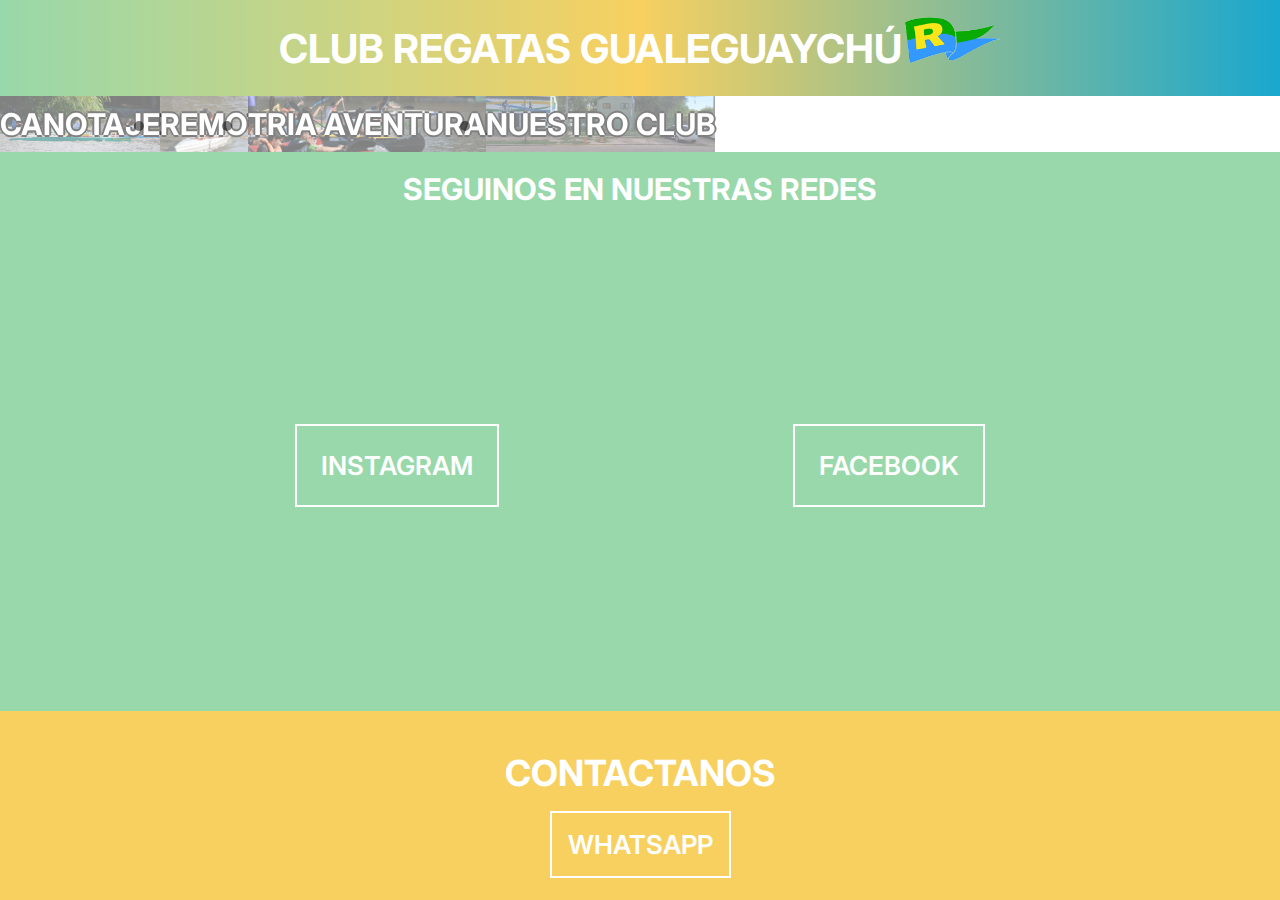
<file: index.html>
<!DOCTYPE html>
<html lang="en">
<head>
    <!-- Meta tags -->
    <meta charset="UTF-8">
    <meta http-equiv="X-UA-Compatible" content="IE=edge">
    <meta name="viewport" content="width=device-width, initial-scale=1.0">
    <meta name="title" content="Club Regatas Gualeguaychú">
    <meta name="keywords" content="club, regatas, Gualeguaychú, deportes, canotaje, remo, travesias, MTB, ciclismo, tria aventura, competencias, la vuelta de los 8, náutico, argentina, entre rios, socios, ACRER">
	<meta name="description" content="El Club Regatas Gualeguaychú fue fundado el 5 de mayo de 1958 por un grupo de personas con el fin de desarrollar deportes náuticos.">
    <meta name="copyright" content="Club Regatas Gualeguaychú">
    <meta name="author" content="Guadalupe Costa Martorel">
    <meta name="robots" content="index">

    <!-- Opengraph -->
    <meta property="og:title" content="Club Regatas Gualeguaychú - Seguimos creciendo.">
    <meta property="og:type" content="website">
    <meta property="og:description" content="El Club Regatas Gualeguaychú fue fundado el 5 de mayo de 1958 por un grupo de personas con el fin de desarrollar deportes náuticos.">
    <meta property="og:site_name" content="Club Regatas Gualeguaychú">
    <meta property="og:image" content="http://canotaje.org.ar/wordpress/wp-content/uploads/2020/05/ragatas-gchu.png">
    <meta property="og:locale" content="es_ES">

    <!-- CSS y Font -->
    <link rel="preconnect" href="https://fonts.googleapis.com">
    <link rel="preconnect" href="https://fonts.gstatic.com" crossorigin>
    <link href="https://fonts.googleapis.com/css2?family=Inter:wght@500;700&display=swap" rel="stylesheet">
    <link href="https://cdn.jsdelivr.net/npm/bootstrap@5.3.0-alpha3/dist/css/bootstrap.min.css" rel="stylesheet" integrity="sha384-KK94CHFLLe+nY2dmCWGMq91rCGa5gtU4mk92HdvYe+M/SXH301p5ILy+dN9+nJOZ" crossorigin="anonymous">
    <link rel="stylesheet" href="./css/style.css">
    
    <!-- FavIcon -->
    <link rel="icon" href="./assets/img/favicon.ico" type="image/x-icon">

    <!-- Titulo -->
    <title>Club Regatas Gualeguaychú</title>
    
</head>
<body>
    <header>
        <div>
            <h1 class="d-none d-md-block fadeInDown">CLUB REGATAS GUALEGUAYCHÚ</h1>
            <img src="./assets/img/logo.png" alt="Logo Club Regatas Gualeguaychú" class="logo pt-2 d-md-none">
        </div>
        <nav>
            <ul class="d-flex flex-column flex-xxl-row row m-0 list-unstyled text-center">
                <li class="canotaje col-xxl-3">
                    <a href="./pages/canotaje.html">
                        CANOTAJE
                    </a>
                </li>
                <li class="remo col-xxl-3">
                    <a href="./pages/remo.html">
                        REMO
                    </a>
                </li>
                <li class="tria-aventura col-xxl-3">
                    <a href="./pages/triaaventura.html">
                        TRIA AVENTURA
                    </a>
                </li>
                <li class="nuestro-club col-xxl-3">
                    <a href="./pages/nuestroclub.html">
                        NUESTRO CLUB
                    </a>
                </li>
            </ul>
        </nav>
    </header>
    <main>
        <h2 class="titulo-home">SEGUINOS EN NUESTRAS REDES</h2>
        <section class="redes-sociales-container">
            <div class="redes-sociales-items">
                <a href="https://www.instagram.com/clubregatasgchu">INSTAGRAM</a>
            </div>
            <div class="redes-sociales-items">
                <a href="https://www.facebook.com/ClubRegatasGualeguaychu">FACEBOOK</a>
            </div>
        </section>
    </main>
    <footer>
        <h3>CONTACTANOS</h3>
        <a href="#" class="footer-links">WHATSAPP</a>
    </footer>
    <script src="https://cdn.jsdelivr.net/npm/bootstrap@5.3.0-alpha3/dist/js/bootstrap.bundle.min.js" integrity="sha384-ENjdO4Dr2bkBIFxQpeoTz1HIcje39Wm4jDKdf19U8gI4ddQ3GYNS7NTKfAdVQSZe" crossorigin="anonymous"></script>
</body>
</html>
</file>
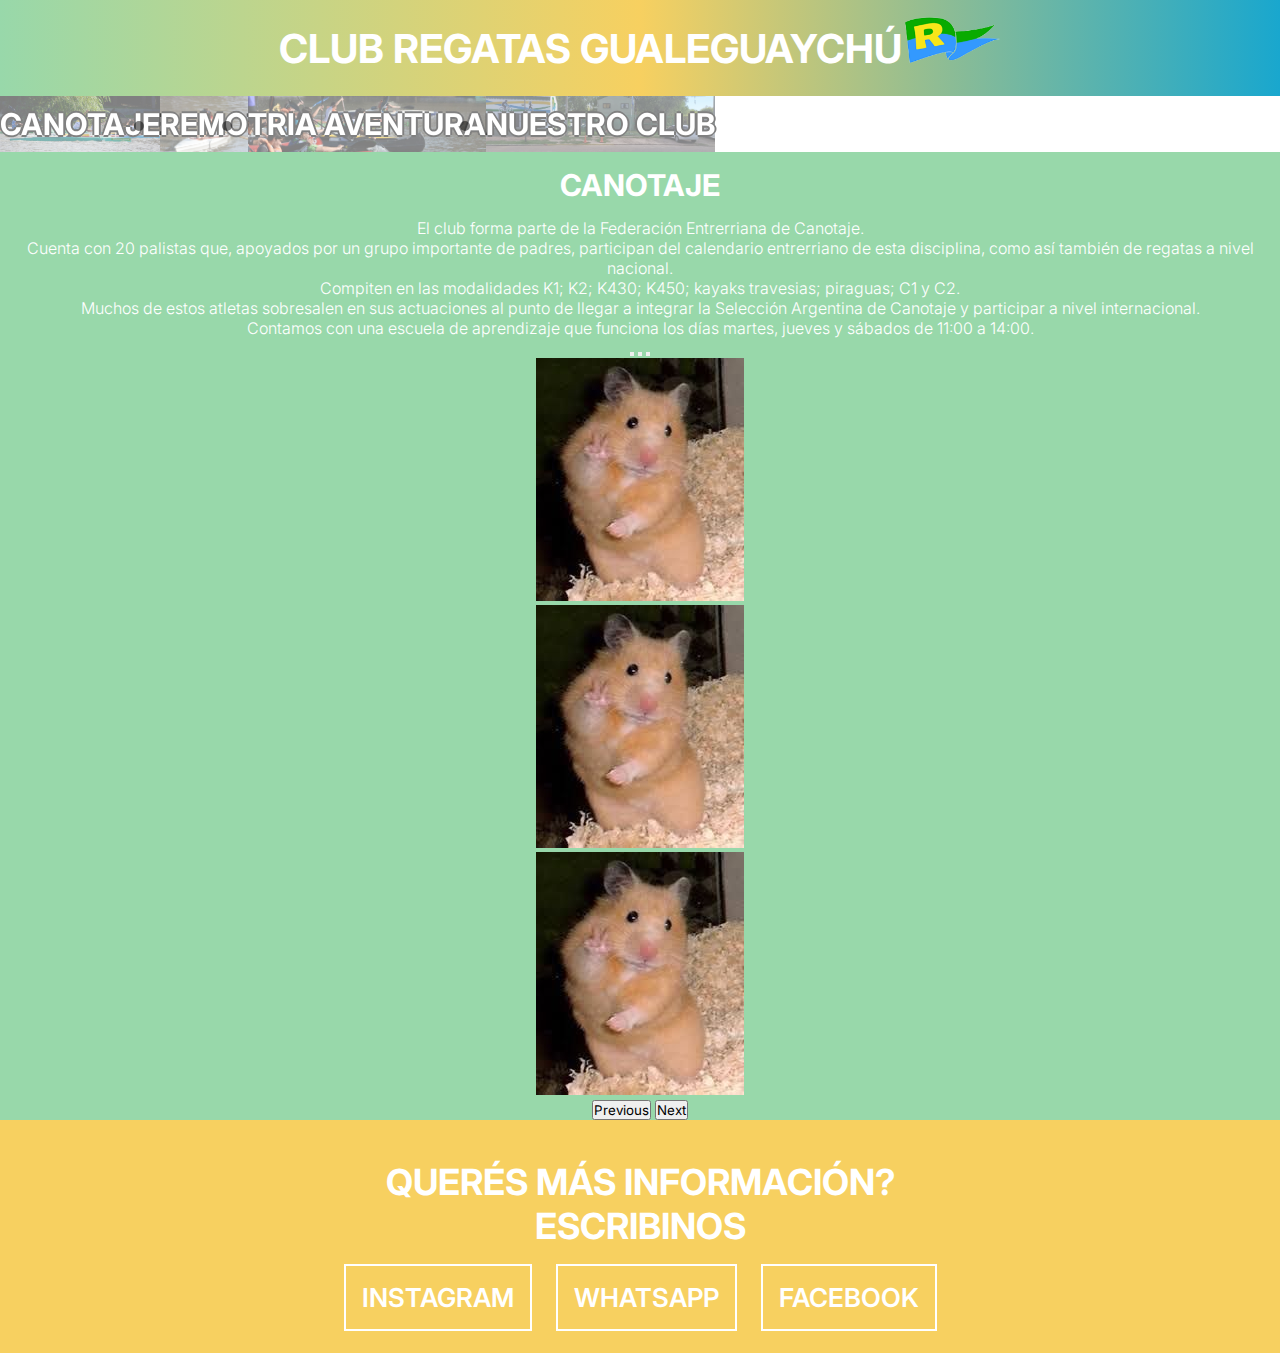
<file: pages/canotaje.html>
<!DOCTYPE html>
<html lang="en">
<head>
    <meta charset="UTF-8">
    <meta http-equiv="X-UA-Compatible" content="IE=edge">
    <meta name="viewport" content="width=device-width, initial-scale=1.0">
    <title>Club Regatas Gualeguaychú - Canotaje</title>
    <link rel="preconnect" href="https://fonts.googleapis.com">
    <link rel="preconnect" href="https://fonts.gstatic.com" crossorigin>
    <link href="https://fonts.googleapis.com/css2?family=Inter:wght@500;700&display=swap" rel="stylesheet">
    <link href="https://cdn.jsdelivr.net/npm/bootstrap@5.3.0-alpha3/dist/css/bootstrap.min.css" rel="stylesheet" integrity="sha384-KK94CHFLLe+nY2dmCWGMq91rCGa5gtU4mk92HdvYe+M/SXH301p5ILy+dN9+nJOZ" crossorigin="anonymous">
    <link rel="stylesheet" href="../css/style.css">
    <link rel="icon" href="../assets/img/favicon.ico" type="image/x-icon">
</head>
<body>
    <header>
        <div>
            <h1 class="d-none d-md-block"><a href="../index.html">CLUB REGATAS GUALEGUAYCHÚ</a></h1>
            <img src="../assets/img/logo.png" alt="Logo Club Regatas Gualeguaychú" class="logo pt-2 d-md-none">
        </div>
        <nav>
            <ul class="d-flex flex-column flex-xxl-row row m-0 list-unstyled text-center">
                <li class="canotaje col-xxl-3">
                    <a href="canotaje.html">
                        CANOTAJE
                    </a>
                </li>
                <li class="remo col-xxl-3">
                    <a href="remo.html">
                        REMO
                    </a>
                </li>
                <li class="tria-aventura col-xxl-3">
                    <a href="triaaventura.html">
                        TRIA AVENTURA
                    </a>
                </li>
                <li class="nuestro-club col-xxl-3">
                    <a href="nuestroclub.html"> 
                        NUESTRO CLUB
                    </a>
                </li>
            </ul>
        </nav>
    </header>
    <main>
        <h2>CANOTAJE</h2>
        <div class="canotaje-div">
            <p>
                El club forma parte de la Federación Entrerriana de Canotaje. <br>
                Cuenta con 20 palistas que, apoyados por un grupo importante de padres, participan del calendario entrerriano de esta disciplina, como así también de regatas a nivel nacional. <br>
                Compiten en las modalidades K1; K2; K430; K450; kayaks travesias; piraguas; C1 y C2. <br>
                Muchos de estos atletas sobresalen en sus actuaciones al punto de llegar a integrar la Selección Argentina de Canotaje y participar a nivel internacional. <br>
                Contamos con una escuela de aprendizaje que funciona los días martes, jueves y sábados de 11:00 a 14:00. <br>
            </p>
            <div id="carouselExampleIndicators" class="carousel slide py-4">
                <div class="carousel-indicators">
                    <button type="button" data-bs-target="#carouselExampleIndicators" data-bs-slide-to="0" class="active" aria-current="true" aria-label="Slide 1"></button>
                    <button type="button" data-bs-target="#carouselExampleIndicators" data-bs-slide-to="1" aria-label="Slide 2"></button>
                    <button type="button" data-bs-target="#carouselExampleIndicators" data-bs-slide-to="2" aria-label="Slide 3"></button>
                </div>
                <div class="carousel-inner">
                    <div class="carousel-item active">
                    <img src="../assets/no-foto.jpg" class="d-block w-25 mx-auto" alt="...">
                    </div>
                    <div class="carousel-item">
                    <img src="../assets/no-foto.jpg" class="d-block w-25 mx-auto" alt="...">
                    </div>
                    <div class="carousel-item">
                    <img src="../assets/no-foto.jpg" class="d-block w-25 mx-auto" alt="...">
                    </div>
                </div>
                <button class="carousel-control-prev" type="button" data-bs-target="#carouselExampleIndicators" data-bs-slide="prev">
                    <span class="carousel-control-prev-icon" aria-hidden="true"></span>
                    <span class="visually-hidden">Previous</span>
                </button>
                <button class="carousel-control-next" type="button" data-bs-target="#carouselExampleIndicators" data-bs-slide="next">
                    <span class="carousel-control-next-icon" aria-hidden="true"></span>
                    <span class="visually-hidden">Next</span>
                </button>
            </div>
        </div>
    </main>
    <footer>
        <h3>QUERÉS MÁS INFORMACIÓN? <br> ESCRIBINOS</h3>
        <div class="d-flex flex-column gap-3 flex-lg-row justify-content-lg-center">
            <a href="#" class="footer-links">INSTAGRAM</a>
            <a href="#" class="footer-links">WHATSAPP</a>
            <a href="#" class="footer-links">FACEBOOK</a>
        </div>
    </footer>
    <script src="https://cdn.jsdelivr.net/npm/bootstrap@5.3.0-alpha3/dist/js/bootstrap.bundle.min.js" integrity="sha384-ENjdO4Dr2bkBIFxQpeoTz1HIcje39Wm4jDKdf19U8gI4ddQ3GYNS7NTKfAdVQSZe" crossorigin="anonymous"></script>
</body>
</html>
</file>
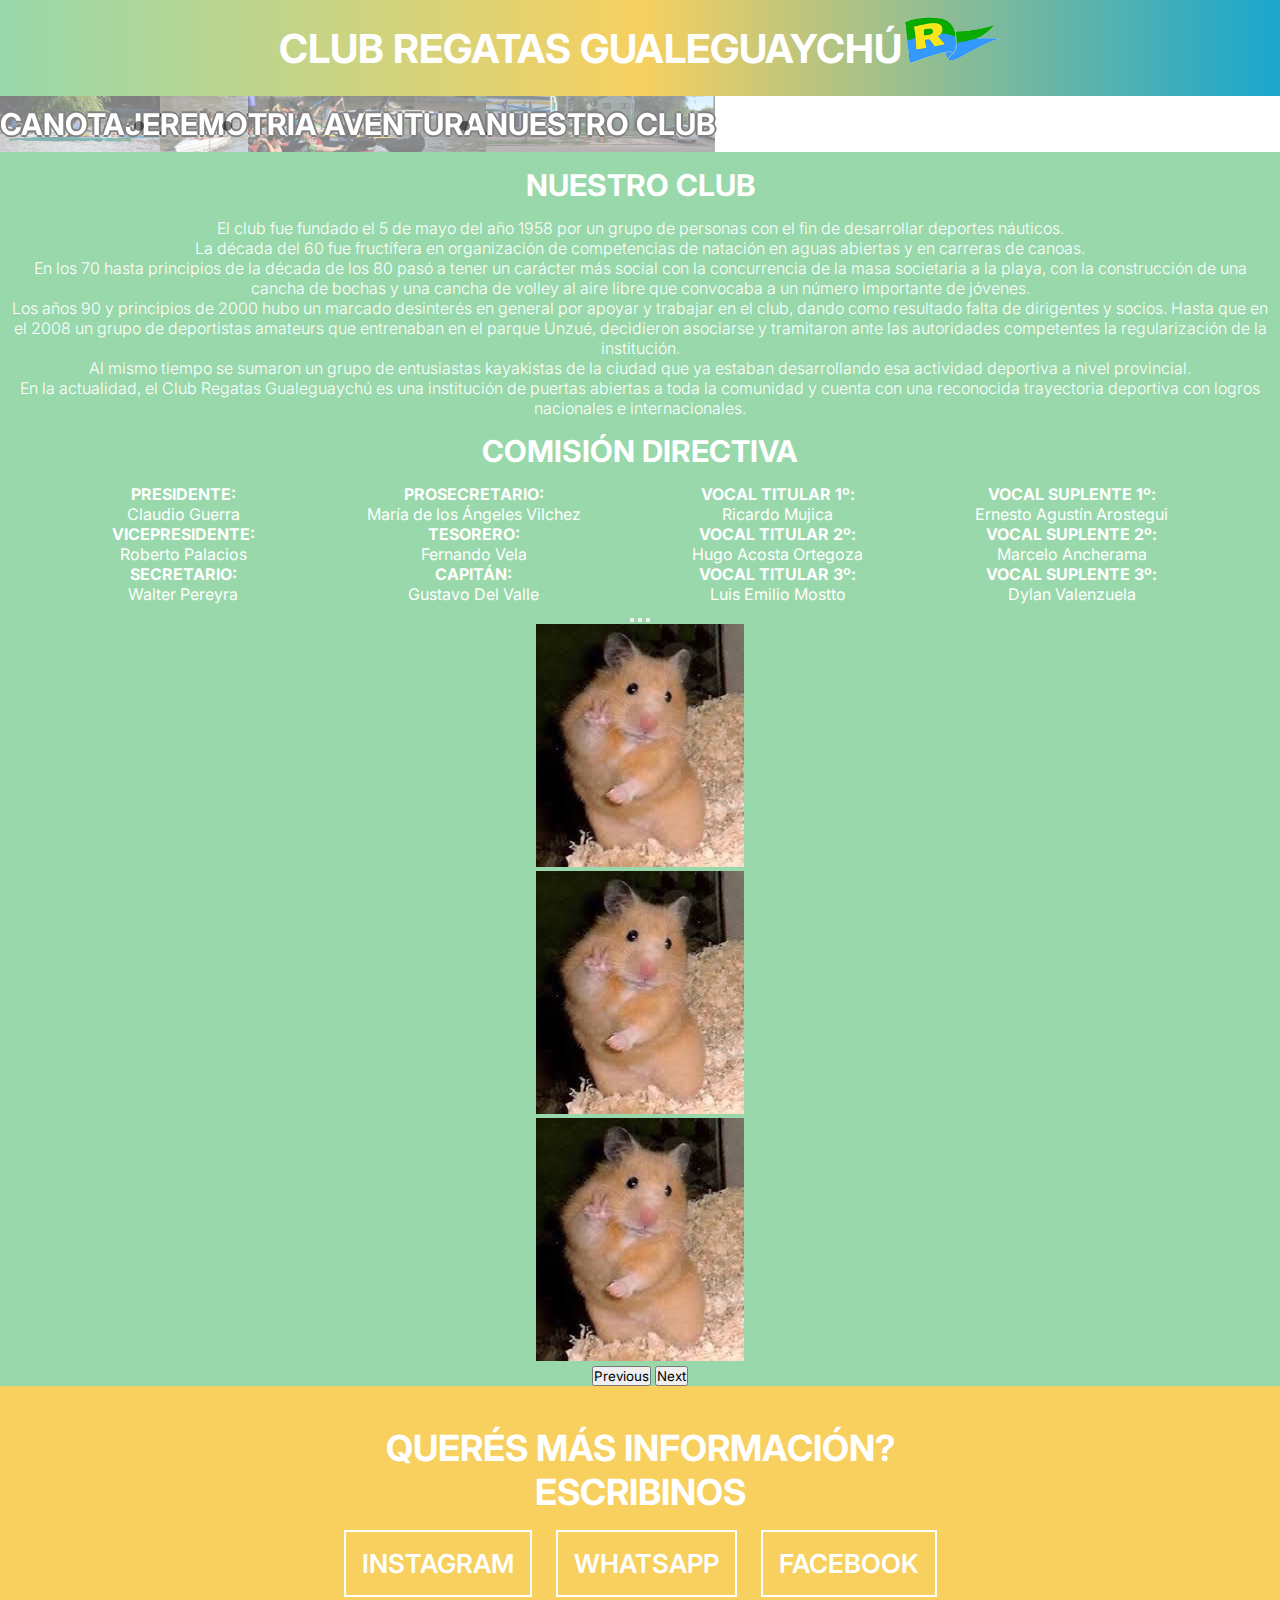
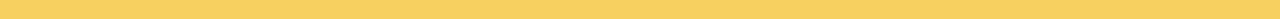
<file: pages/nuestroclub.html>
<!DOCTYPE html>
<html lang="en">
<head>
    <meta charset="UTF-8">
    <meta http-equiv="X-UA-Compatible" content="IE=edge">
    <meta name="viewport" content="width=device-width, initial-scale=1.0">
    <title>Club Regatas Gualeguaychú - Nuestro club</title>
    <link rel="preconnect" href="https://fonts.googleapis.com">
    <link rel="preconnect" href="https://fonts.gstatic.com" crossorigin>
    <link href="https://fonts.googleapis.com/css2?family=Inter:wght@500;700&display=swap" rel="stylesheet">
    <link href="https://cdn.jsdelivr.net/npm/bootstrap@5.3.0-alpha3/dist/css/bootstrap.min.css" rel="stylesheet" integrity="sha384-KK94CHFLLe+nY2dmCWGMq91rCGa5gtU4mk92HdvYe+M/SXH301p5ILy+dN9+nJOZ" crossorigin="anonymous">
    <link rel="stylesheet" href="../css/style.css">
    <link rel="icon" href="../assets/img/favicon.ico" type="image/x-icon">
</head>
<body>
    <header>
        <div>
            <h1 class="d-none d-md-block"><a href="../index.html">CLUB REGATAS GUALEGUAYCHÚ</a></h1>
            <img src="../assets/img/logo.png" alt="Logo Club Regatas Gualeguaychú" class="logo pt-2 d-md-none">
        </div>
        <nav>
            <ul class="d-flex flex-column flex-xxl-row row m-0 list-unstyled text-center">
                <li class="canotaje col-xxl-3">
                    <a href="canotaje.html">
                        CANOTAJE
                    </a>
                </li>
                <li class="remo col-xxl-3">
                    <a href="remo.html">
                        REMO
                    </a>
                </li>
                <li class="tria-aventura col-xxl-3">
                    <a href="triaaventura.html">
                        TRIA AVENTURA
                    </a>
                </li>
                <li class="nuestro-club col-xxl-3">
                    <a href="nuestroclub.html">
                        NUESTRO CLUB
                    </a>
                </li>
            </ul>
        </nav>
    </header>
    <main>
        <h2>NUESTRO CLUB</h2>
        <div class="nuestro-club-div">
            <p>
                El club fue fundado el 5 de mayo del año 1958 por un grupo de personas con el fin de desarrollar deportes náuticos. <br>
                La década del 60 fue fructífera en organización de competencias de natación en aguas abiertas y en carreras de canoas. <br>
                En los 70 hasta principios de la década de los 80 pasó a tener un carácter más social con la concurrencia de la masa societaria a la playa, con la construcción de una cancha de bochas y una cancha de volley al aire libre que convocaba a un número importante de jóvenes. <br>
                Los años 90 y principios de 2000 hubo un marcado desinterés en general por apoyar y trabajar en el club, dando como resultado falta de dirigentes y socios. Hasta que en el 2008 un grupo de deportistas amateurs que entrenaban en el parque Unzué, decidieron asociarse y tramitaron ante las autoridades competentes la regularización de la institución. <br>
                Al mismo tiempo se sumaron un grupo de entusiastas kayakistas de la ciudad que ya estaban desarrollando esa actividad deportiva a nivel provincial. <br>
                En la actualidad, el Club Regatas Gualeguaychú es una institución de puertas abiertas a toda la comunidad y cuenta con una reconocida trayectoria deportiva con logros nacionales e internacionales.
            </p>
            <h2>COMISIÓN DIRECTIVA</h2>
            <div class="comision-container row mx-0">
                <div class="col-12 col-md-6 col-lg-3">
                    <ul>
                        <li><b>PRESIDENTE:</b><br>Claudio Guerra</li>
                        <li><b>VICEPRESIDENTE:</b><br>Roberto Palacios</li>
                        <li><b>SECRETARIO:</b><br>Walter Pereyra</li>
                    </ul>
                </div>
                <div class="col-12 col-md-6 col-lg-3">
                    <ul>
                        <li><b>PROSECRETARIO:</b><br>María de los Ángeles Vilchez</li>
                        <li><b>TESORERO:</b><br>Fernando Vela</li>
                        <li><b>CAPITÁN:</b><br>Gustavo Del Valle</li>
                    </ul>
                </div>
                <div class="col-12 col-md-6 col-lg-3">
                    <ul>
                        <li><b>VOCAL TITULAR 1º:</b><br>Ricardo Mujica</li>
                        <li><b>VOCAL TITULAR 2º:</b><br>Hugo Acosta Ortegoza</li>
                        <li><b>VOCAL TITULAR 3º:</b><br>Luis Emilio Mostto</li>
                    </ul>
                </div>
                <div class="col-12 col-md-6 col-lg-3">
                    <ul>
                        <li><b>VOCAL SUPLENTE 1º:</b><br>Ernesto Agustín Arostegui</li>
                        <li><b>VOCAL SUPLENTE 2º:</b><br>Marcelo Ancherama</li>
                        <li><b>VOCAL SUPLENTE 3º:</b><br>Dylan Valenzuela</li>
                    
                    </ul>
                </div>
            </div>

            <div id="carouselExampleIndicators" class="carousel slide py-4">
                <div class="carousel-indicators">
                    <button type="button" data-bs-target="#carouselExampleIndicators" data-bs-slide-to="0" class="active" aria-current="true" aria-label="Slide 1"></button>
                    <button type="button" data-bs-target="#carouselExampleIndicators" data-bs-slide-to="1" aria-label="Slide 2"></button>
                    <button type="button" data-bs-target="#carouselExampleIndicators" data-bs-slide-to="2" aria-label="Slide 3"></button>
                </div>
                <div class="carousel-inner">
                    <div class="carousel-item active">
                    <img src="../assets/no-foto.jpg" class="d-block w-25 mx-auto" alt="...">
                    </div>
                    <div class="carousel-item">
                    <img src="../assets/no-foto.jpg" class="d-block w-25 mx-auto" alt="...">
                    </div>
                    <div class="carousel-item">
                    <img src="../assets/no-foto.jpg" class="d-block w-25 mx-auto" alt="...">
                    </div>
                </div>
                <button class="carousel-control-prev" type="button" data-bs-target="#carouselExampleIndicators" data-bs-slide="prev">
                    <span class="carousel-control-prev-icon" aria-hidden="true"></span>
                    <span class="visually-hidden">Previous</span>
                </button>
                <button class="carousel-control-next" type="button" data-bs-target="#carouselExampleIndicators" data-bs-slide="next">
                    <span class="carousel-control-next-icon" aria-hidden="true"></span>
                    <span class="visually-hidden">Next</span>
                </button>
            </div>
        </div>
    </main>
    <footer>
        <h3>QUERÉS MÁS INFORMACIÓN? <br> ESCRIBINOS</h3>
        <div class="d-flex flex-column gap-3 flex-lg-row justify-content-lg-center">
            <a href="#" class="footer-links">INSTAGRAM</a>
            <a href="#" class="footer-links">WHATSAPP</a>
            <a href="#" class="footer-links">FACEBOOK</a>
        </div>
    </footer>
    <script src="https://cdn.jsdelivr.net/npm/bootstrap@5.3.0-alpha3/dist/js/bootstrap.bundle.min.js" integrity="sha384-ENjdO4Dr2bkBIFxQpeoTz1HIcje39Wm4jDKdf19U8gI4ddQ3GYNS7NTKfAdVQSZe" crossorigin="anonymous"></script>
</body>
</html>
</file>
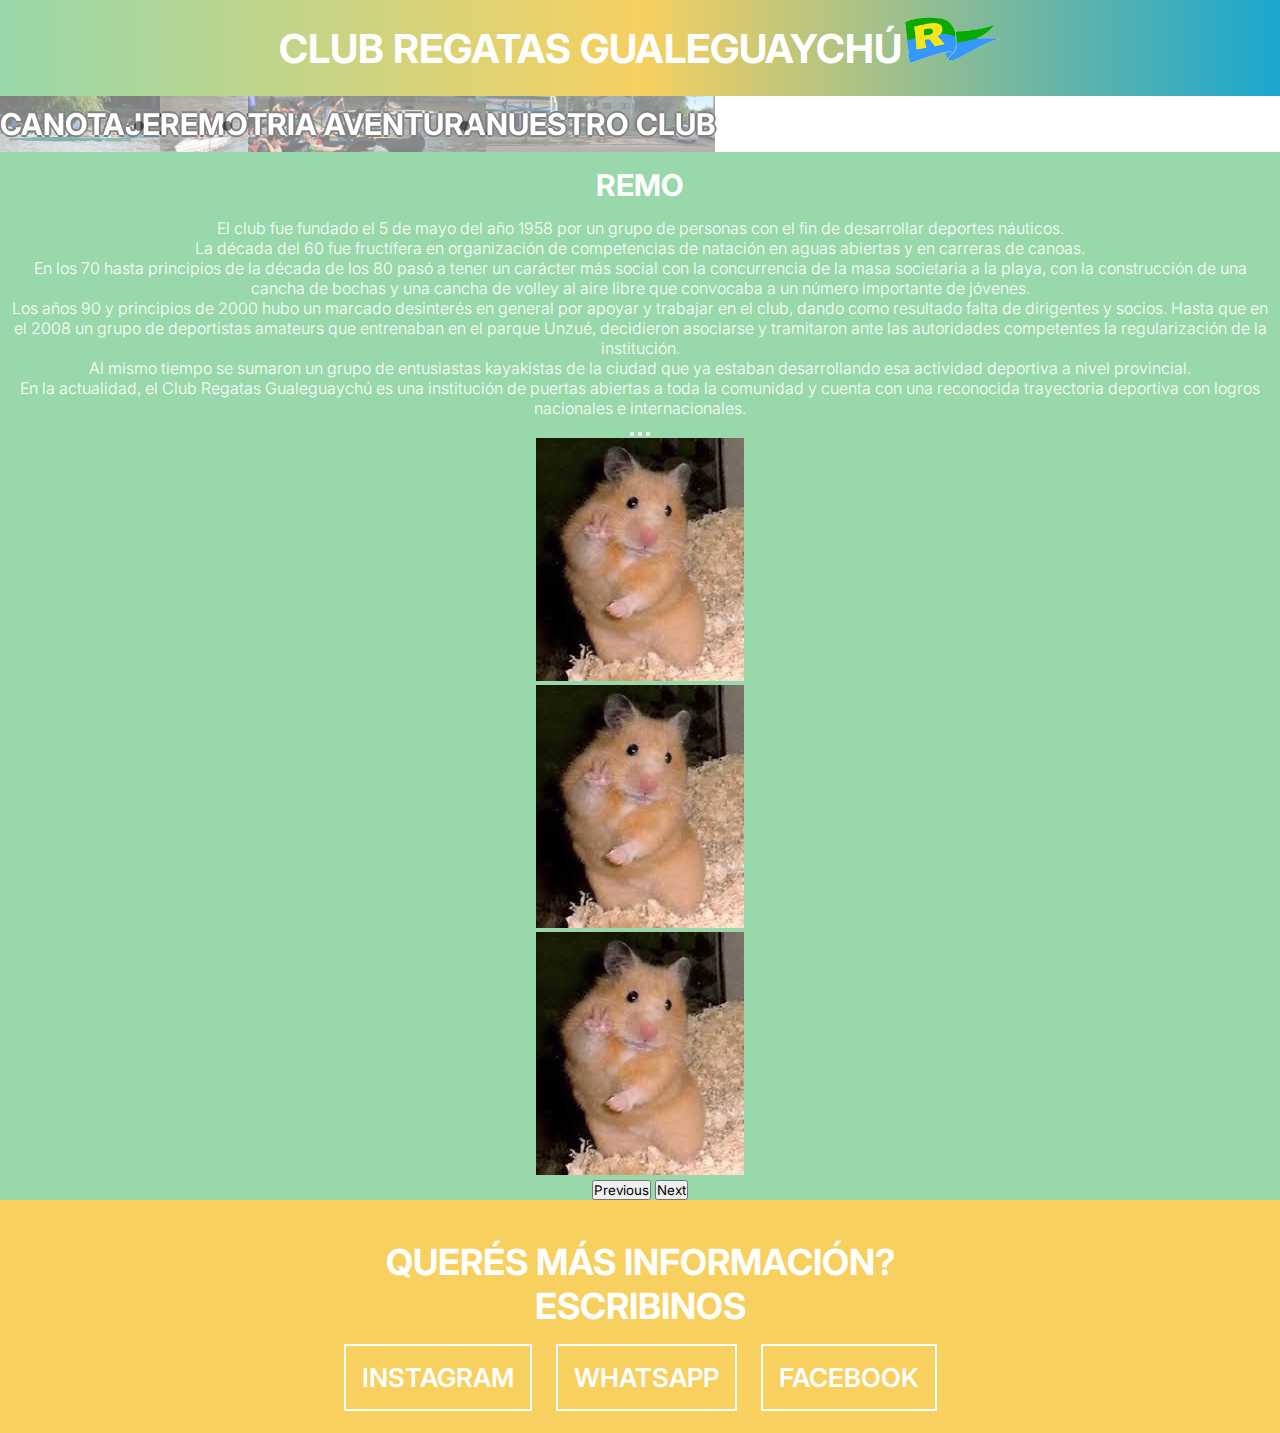
<file: pages/remo.html>
<!DOCTYPE html>
<html lang="en">
<head>
    <meta charset="UTF-8">
    <meta http-equiv="X-UA-Compatible" content="IE=edge">
    <meta name="viewport" content="width=device-width, initial-scale=1.0">
    <title>Club Regatas Gualeguaychú - Remo</title>
    <link rel="preconnect" href="https://fonts.googleapis.com">
    <link rel="preconnect" href="https://fonts.gstatic.com" crossorigin>
    <link href="https://fonts.googleapis.com/css2?family=Inter:wght@500;700&display=swap" rel="stylesheet">
    <link href="https://cdn.jsdelivr.net/npm/bootstrap@5.3.0-alpha3/dist/css/bootstrap.min.css" rel="stylesheet" integrity="sha384-KK94CHFLLe+nY2dmCWGMq91rCGa5gtU4mk92HdvYe+M/SXH301p5ILy+dN9+nJOZ" crossorigin="anonymous">
    <link rel="stylesheet" href="../css/style.css">
    <link rel="icon" href="../assets/img/favicon.ico" type="image/x-icon">
</head>
<body>
    <header>
        <div>
            <h1 class="d-none d-md-block"><a href="../index.html">CLUB REGATAS GUALEGUAYCHÚ</a></h1>
            <img src="../assets/img/logo.png" alt="Logo Club Regatas Gualeguaychú" class="logo pt-2 d-md-none">
        </div>
        <nav>
            <ul class="d-flex flex-column flex-xxl-row row m-0 list-unstyled text-center">
                <li class="canotaje col-xxl-3">
                    <a href="canotaje.html">
                        CANOTAJE
                    </a>
                </li>
                <li class="remo col-xxl-3">
                    <a href="remo.html">
                        REMO
                    </a>
                </li>
                <li class="tria-aventura col-xxl-3">
                    <a href="triaaventura.html">
                        TRIA AVENTURA
                    </a>
                </li>
                <li class="nuestro-club col-xxl-3">
                    <a href="nuestroclub.html">
                        NUESTRO CLUB
                    </a>
                </li>
            </ul>
        </nav>
    </header>
    <main>
        <h2>REMO</h2>
        <div class="remo-div">
            <p>
                El club fue fundado el 5 de mayo del año 1958 por un grupo de personas con el fin de desarrollar deportes náuticos. <br>
                La década del 60 fue fructífera en organización de competencias de natación en aguas abiertas y en carreras de canoas. <br>
                En los 70 hasta principios de la década de los 80 pasó a tener un carácter más social con la concurrencia de la masa societaria a la playa, con la construcción de una cancha de bochas y una cancha de volley al aire libre que convocaba a un número importante de jóvenes. <br>
                Los años 90 y principios de 2000 hubo un marcado desinterés en general por apoyar y trabajar en el club, dando como resultado falta de dirigentes y socios. Hasta que en el 2008 un grupo de deportistas amateurs que entrenaban en el parque Unzué, decidieron asociarse y tramitaron ante las autoridades competentes la regularización de la institución. <br>
                Al mismo tiempo se sumaron un grupo de entusiastas kayakistas de la ciudad que ya estaban desarrollando esa actividad deportiva a nivel provincial. <br>
                En la actualidad, el Club Regatas Gualeguaychú es una institución de puertas abiertas a toda la comunidad y cuenta con una reconocida trayectoria deportiva con logros nacionales e internacionales.
            </p>
            <div id="carouselExampleIndicators" class="carousel slide py-4">
                <div class="carousel-indicators">
                    <button type="button" data-bs-target="#carouselExampleIndicators" data-bs-slide-to="0" class="active" aria-current="true" aria-label="Slide 1"></button>
                    <button type="button" data-bs-target="#carouselExampleIndicators" data-bs-slide-to="1" aria-label="Slide 2"></button>
                    <button type="button" data-bs-target="#carouselExampleIndicators" data-bs-slide-to="2" aria-label="Slide 3"></button>
                </div>
                <div class="carousel-inner">
                    <div class="carousel-item active">
                    <img src="../assets/no-foto.jpg" class="d-block w-25 mx-auto" alt="...">
                    </div>
                    <div class="carousel-item">
                    <img src="../assets/no-foto.jpg" class="d-block w-25 mx-auto" alt="...">
                    </div>
                    <div class="carousel-item">
                    <img src="../assets/no-foto.jpg" class="d-block w-25 mx-auto" alt="...">
                    </div>
                </div>
                <button class="carousel-control-prev" type="button" data-bs-target="#carouselExampleIndicators" data-bs-slide="prev">
                    <span class="carousel-control-prev-icon" aria-hidden="true"></span>
                    <span class="visually-hidden">Previous</span>
                </button>
                <button class="carousel-control-next" type="button" data-bs-target="#carouselExampleIndicators" data-bs-slide="next">
                    <span class="carousel-control-next-icon" aria-hidden="true"></span>
                    <span class="visually-hidden">Next</span>
                </button>
            </div>
        </div>
    </main>
    <footer>
        <h3>QUERÉS MÁS INFORMACIÓN? <br> ESCRIBINOS</h3>
        <div class="d-flex flex-column gap-3 flex-lg-row justify-content-lg-center">
            <a href="#" class="footer-links">INSTAGRAM</a>
            <a href="#" class="footer-links">WHATSAPP</a>
            <a href="#" class="footer-links">FACEBOOK</a>
        </div>
    </footer>
    <script src="https://cdn.jsdelivr.net/npm/bootstrap@5.3.0-alpha3/dist/js/bootstrap.bundle.min.js" integrity="sha384-ENjdO4Dr2bkBIFxQpeoTz1HIcje39Wm4jDKdf19U8gI4ddQ3GYNS7NTKfAdVQSZe" crossorigin="anonymous"></script>
</body>
</html>
</file>
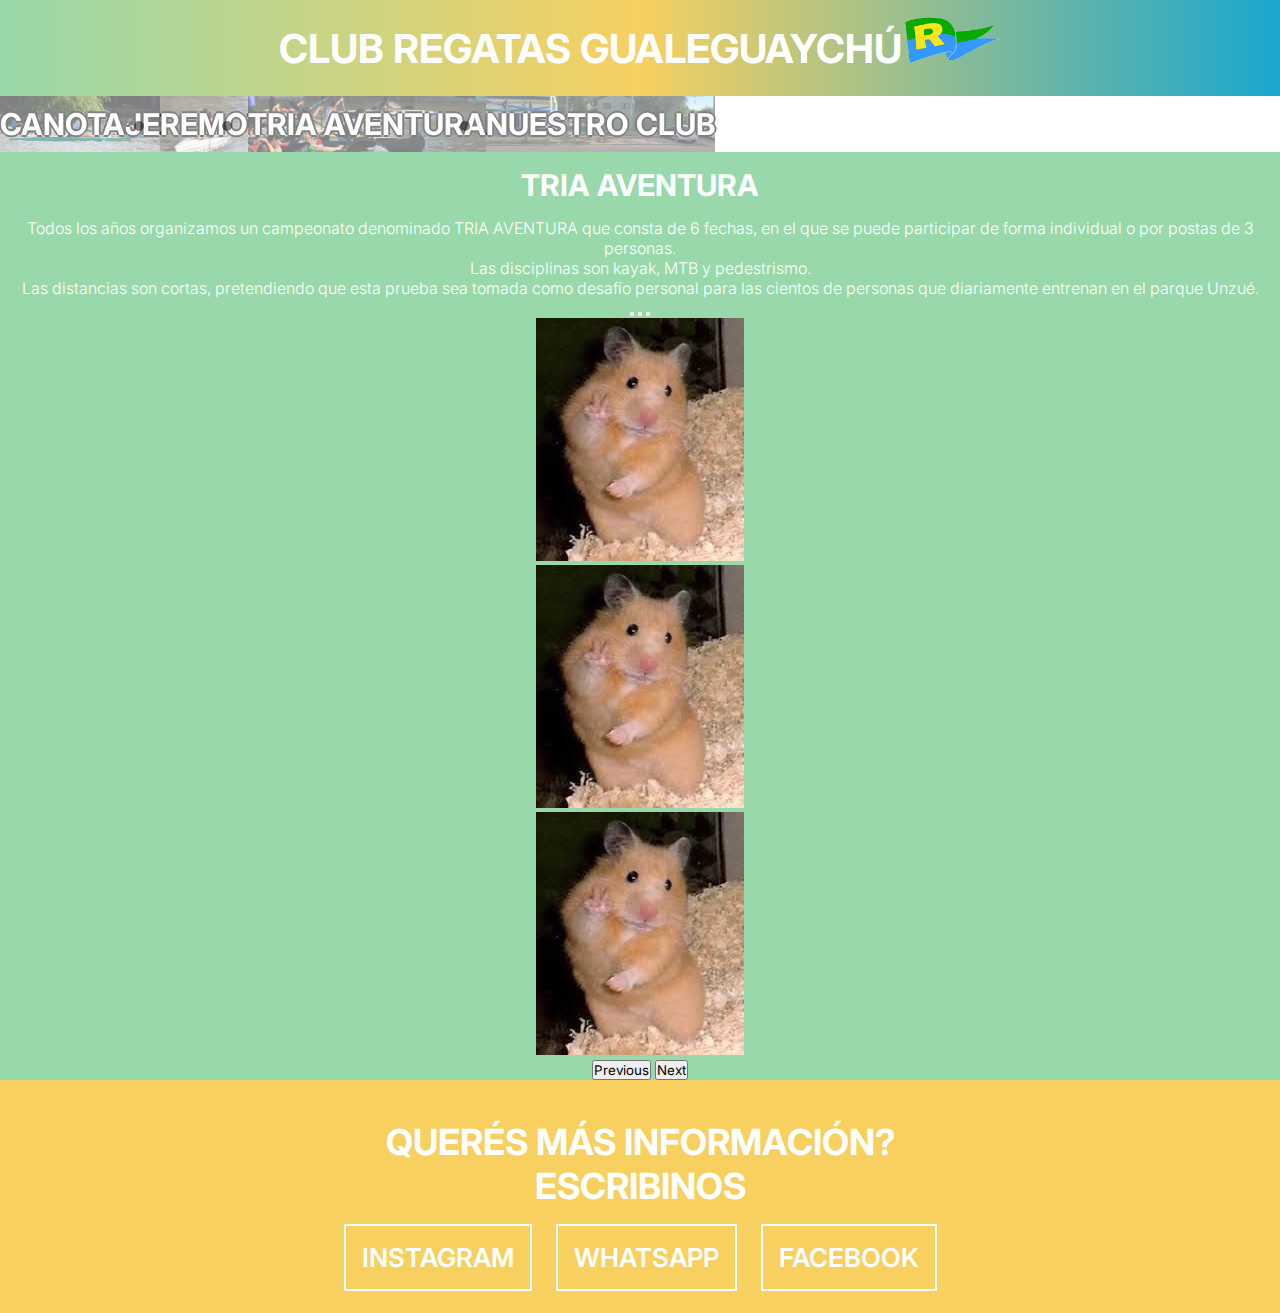
<file: pages/triaaventura.html>
<!DOCTYPE html>
<html lang="en">
<head>
    <meta charset="UTF-8">
    <meta http-equiv="X-UA-Compatible" content="IE=edge">
    <meta name="viewport" content="width=device-width, initial-scale=1.0">
    <title>Club Regatas Gualeguaychú - Tria aventura</title>
    <link rel="preconnect" href="https://fonts.googleapis.com">
    <link rel="preconnect" href="https://fonts.gstatic.com" crossorigin>
    <link href="https://fonts.googleapis.com/css2?family=Inter:wght@500;700&display=swap" rel="stylesheet">
    <link href="https://cdn.jsdelivr.net/npm/bootstrap@5.3.0-alpha3/dist/css/bootstrap.min.css" rel="stylesheet" integrity="sha384-KK94CHFLLe+nY2dmCWGMq91rCGa5gtU4mk92HdvYe+M/SXH301p5ILy+dN9+nJOZ" crossorigin="anonymous">
    <link rel="stylesheet" href="../css/style.css">
    <link rel="icon" href="../assets/img/favicon.ico" type="image/x-icon">
</head>
<body>
    <header>
        <div>
            <h1 class="d-none d-md-block"><a href="../index.html">CLUB REGATAS GUALEGUAYCHÚ</a></h1>
            <img src="../assets/img/logo.png" alt="Logo Club Regatas Gualeguaychú" class="logo pt-2 d-md-none">
        </div>
        <nav>
            <ul class="d-flex flex-column flex-xxl-row row m-0 list-unstyled text-center">
                <li class="canotaje col-xxl-3">
                    <a href="canotaje.html">
                        CANOTAJE
                    </a>
                </li>
                <li class="remo col-xxl-3">
                    <a href="remo.html">
                        REMO
                    </a>
                </li>
                <li class="tria-aventura col-xxl-3">
                    <a href="triaaventura.html">
                        TRIA AVENTURA
                    </a>
                </li>
                <li class="nuestro-club col-xxl-3">
                    <a href="nuestroclub.html">
                        NUESTRO CLUB
                    </a>
                </li>
            </ul>
        </nav>
    </header>
    <main>
        <h2>TRIA AVENTURA</h2>
        <div class="tria-aventura-div">
            <p>
                Todos los años organizamos un campeonato denominado TRIA AVENTURA que consta de 6 fechas, en el que se puede participar de forma individual o por postas de 3 personas. <br>
                Las disciplinas son kayak, MTB y pedestrismo. <br>
                Las distancias son cortas, pretendiendo que esta prueba sea tomada como desafío personal para las cientos de personas que diariamente entrenan en el parque Unzué.
            </p>
            <div id="carouselExampleIndicators" class="carousel slide py-4">
                <div class="carousel-indicators">
                    <button type="button" data-bs-target="#carouselExampleIndicators" data-bs-slide-to="0" class="active" aria-current="true" aria-label="Slide 1"></button>
                    <button type="button" data-bs-target="#carouselExampleIndicators" data-bs-slide-to="1" aria-label="Slide 2"></button>
                    <button type="button" data-bs-target="#carouselExampleIndicators" data-bs-slide-to="2" aria-label="Slide 3"></button>
                </div>
                <div class="carousel-inner">
                    <div class="carousel-item active">
                    <img src="../assets/no-foto.jpg" class="d-block w-25 mx-auto" alt="...">
                    </div>
                    <div class="carousel-item">
                    <img src="../assets/no-foto.jpg" class="d-block w-25 mx-auto" alt="...">
                    </div>
                    <div class="carousel-item">
                    <img src="../assets/no-foto.jpg" class="d-block w-25 mx-auto" alt="...">
                    </div>
                </div>
                <button class="carousel-control-prev" type="button" data-bs-target="#carouselExampleIndicators" data-bs-slide="prev">
                    <span class="carousel-control-prev-icon" aria-hidden="true"></span>
                    <span class="visually-hidden">Previous</span>
                </button>
                <button class="carousel-control-next" type="button" data-bs-target="#carouselExampleIndicators" data-bs-slide="next">
                    <span class="carousel-control-next-icon" aria-hidden="true"></span>
                    <span class="visually-hidden">Next</span>
                </button>
            </div>
        </div>
    </main>
    <footer>
        <h3>QUERÉS MÁS INFORMACIÓN? <br> ESCRIBINOS</h3>
        <div class="d-flex flex-column gap-3 flex-lg-row justify-content-lg-center">
            <a href="#" class="footer-links">INSTAGRAM</a>
            <a href="#" class="footer-links">WHATSAPP</a>
            <a href="#" class="footer-links">FACEBOOK</a>
        </div>
    </footer>
    <script src="https://cdn.jsdelivr.net/npm/bootstrap@5.3.0-alpha3/dist/js/bootstrap.bundle.min.js" integrity="sha384-ENjdO4Dr2bkBIFxQpeoTz1HIcje39Wm4jDKdf19U8gI4ddQ3GYNS7NTKfAdVQSZe" crossorigin="anonymous"></script>
</body>
</html>
</file>
<file: css/style.css>
* {
  margin: 0;
  padding: 0;
  box-sizing: border-box;
  font-family: "Inter", sans-serif;
}

.canotaje {
  background-image: url("../assets/img/canotaje/canotaje-1.png");
  background-position: center;
  background-size: cover;
  filter: opacity(50%);
}

.remo {
  background-image: url("../assets/img/remo/remo-1.png");
  background-position: center;
  background-size: cover;
  filter: opacity(50%);
}

.tria-aventura {
  background-image: url("../assets/img/triaaventura/triaaventura-1.png");
  background-position: center;
  background-size: cover;
  filter: opacity(50%);
}

.nuestro-club {
  background-image: url("../assets/img/club/1.png");
  background-position: center;
  background-size: cover;
  filter: opacity(50%);
}

header div {
  height: 96px;
  background: linear-gradient(90deg, rgb(152, 216, 170) 0%, rgb(247, 208, 96) 50%, rgb(25, 167, 206) 100%);
  display: flex;
  align-items: center;
  justify-content: center;
}
header div h1 {
  font-size: 40px;
  color: #FFF;
  font-weight: 700;
}
header div .fadeInDown {
  animation-name: fadeInDown;
  animation-duration: 1s;
  animation-fill-mode: both;
}
@keyframes fadeInDown {
  0% {
    opacity: 0;
    transform: translate3d(0, -100%, 0);
  }
  100% {
    opacity: 1;
    transform: none;
  }
}
header div .logo {
  width: 100px;
}
header ul {
  display: flex;
}
header nav ul li {
  font-size: 30px;
  padding: 10px 0;
}
header nav ul li a {
  text-shadow: -2px 0 black, 0 2px black, 2px 0 black, 0 -2px black;
  font-weight: 700;
}

main {
  background-color: #98D8AA;
  text-align: center;
  display: flex;
  flex-direction: column;
  flex-grow: 1;
}
main h2 {
  font-size: 30px;
  padding: 15px 0;
  color: #FFF;
  font-weight: 700;
}
main .titulo-home {
  padding-top: 22px;
  line-height: 1;
}
main section {
  display: flex;
  justify-content: space-evenly;
  align-items: center;
  flex-grow: 1;
  padding: 20px 0;
}
main section div {
  padding: 12px;
  border: 2px solid #FFF;
  display: flex;
  justify-content: center;
  align-items: center;
  font-weight: 600;
  transition: transform 0.8s;
}
main section div:hover {
  transform: rotate(360deg);
}
main p {
  color: #FFF;
  font-weight: 300;
  padding: 0 10px;
}
main .canotaje-div,
main .nuestro-club-div,
main .remo-div,
main .tria-aventura-div {
  text-align: center;
  background-color: #98D8AA;
}
main .canotaje-div > img,
main .nuestro-club-div > img,
main .remo-div > img,
main .tria-aventura-div > img {
  padding: 20px 0;
}
main .comision-container {
  color: #FFF;
  display: flex;
  justify-content: space-evenly;
}
main .comision-container div ul {
  list-style: none;
  display: flex;
  flex-direction: column;
  text-align: center;
  padding: 0;
}

footer {
  text-align: center;
  padding: 20px;
  background-color: #f7d060;
  color: #FFF;
}
footer h3 {
  padding-bottom: 20px;
  font-weight: 700;
}
footer a {
  border: 2px solid #FFF;
  padding: 10px;
  margin: 0 10px;
  font-weight: 600;
}
footer a:hover {
  background-color: #f1c850;
  color: #FFF;
  border: 2px solid #FFF;
}

@media (min-width: 768px) {
  nav ul li {
    padding: 40px 0;
  }
  h2 {
    font-size: 36px;
  }
  .titulo-home {
    padding-top: 46px;
  }
  .redes-sociales-items {
    font-size: 26px;
    padding: 24px;
  }
  footer {
    padding: 40px;
  }
  footer h3 {
    font-size: 36px;
    padding-bottom: 34px;
  }
  footer a {
    padding: 16px;
    font-size: 26px;
  }
}
@media (min-width: 1400px) {
  nav ul li {
    height: 400px;
    display: flex;
    align-items: center;
    justify-content: center;
    font-size: 42px;
  }
}
body {
  display: flex;
  flex-direction: column;
  min-height: 100vh;
}

a {
  text-decoration: none;
  color: #FFF;
}

/*# sourceMappingURL=style.css.map */
</file>
